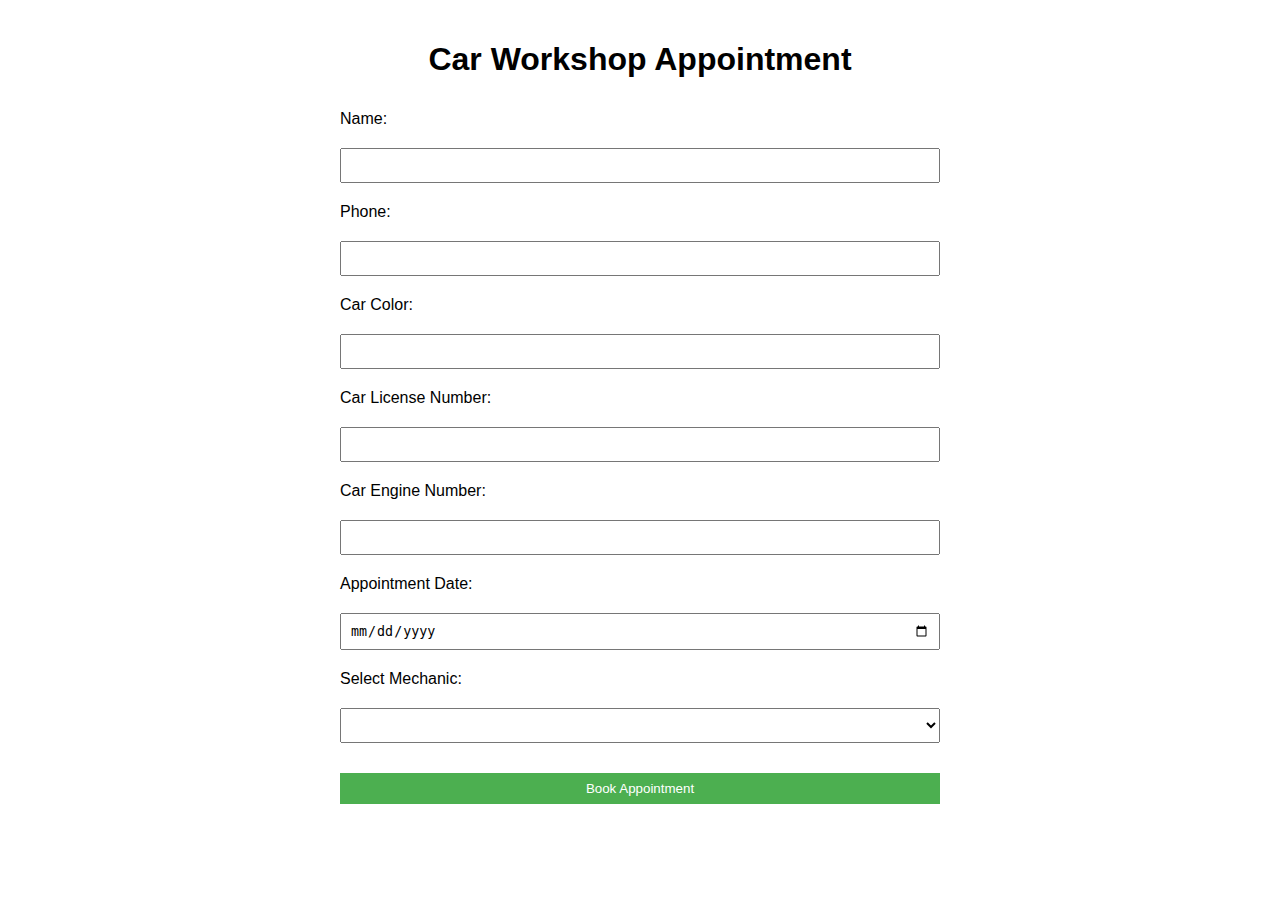
<file: index.html>
<!DOCTYPE html>
<html lang="en">
<head>
    <meta charset="UTF-8">
    <meta name="viewport" content="width=device-width, initial-scale=1.0">
    <title>Appointment System</title>
    <link rel="stylesheet" href="styles.css">
</head>
<body>
    <h1>Car Workshop Appointment</h1>
    <form action="submit_appointment.php" method="POST">
        <label for="name">Name:</label>
        <input type="text" id="name" name="name" required>
        <label for="phone">Phone:</label>
        <input type="text" id="phone" name="phone" required>
        <label for="car_color">Car Color:</label>
        <input type="text" id="car_color" name="car_color">
        <label for="car_license">Car License Number:</label>
        <input type="text" id="car_license" name="car_license" required>
        <label for="car_engine">Car Engine Number:</label>
        <input type="text" id="car_engine" name="car_engine" required>
        <label for="appointment_date">Appointment Date:</label>
        <input type="date" id="appointment_date" name="appointment_date" required>
        <label for="mechanic">Select Mechanic:</label>
        <select id="mechanic" name="mechanic" required></select>
        <input type="submit" value="Book Appointment">
    </form>
    <script src="script.js"></script>
</body>
</html>
</file>
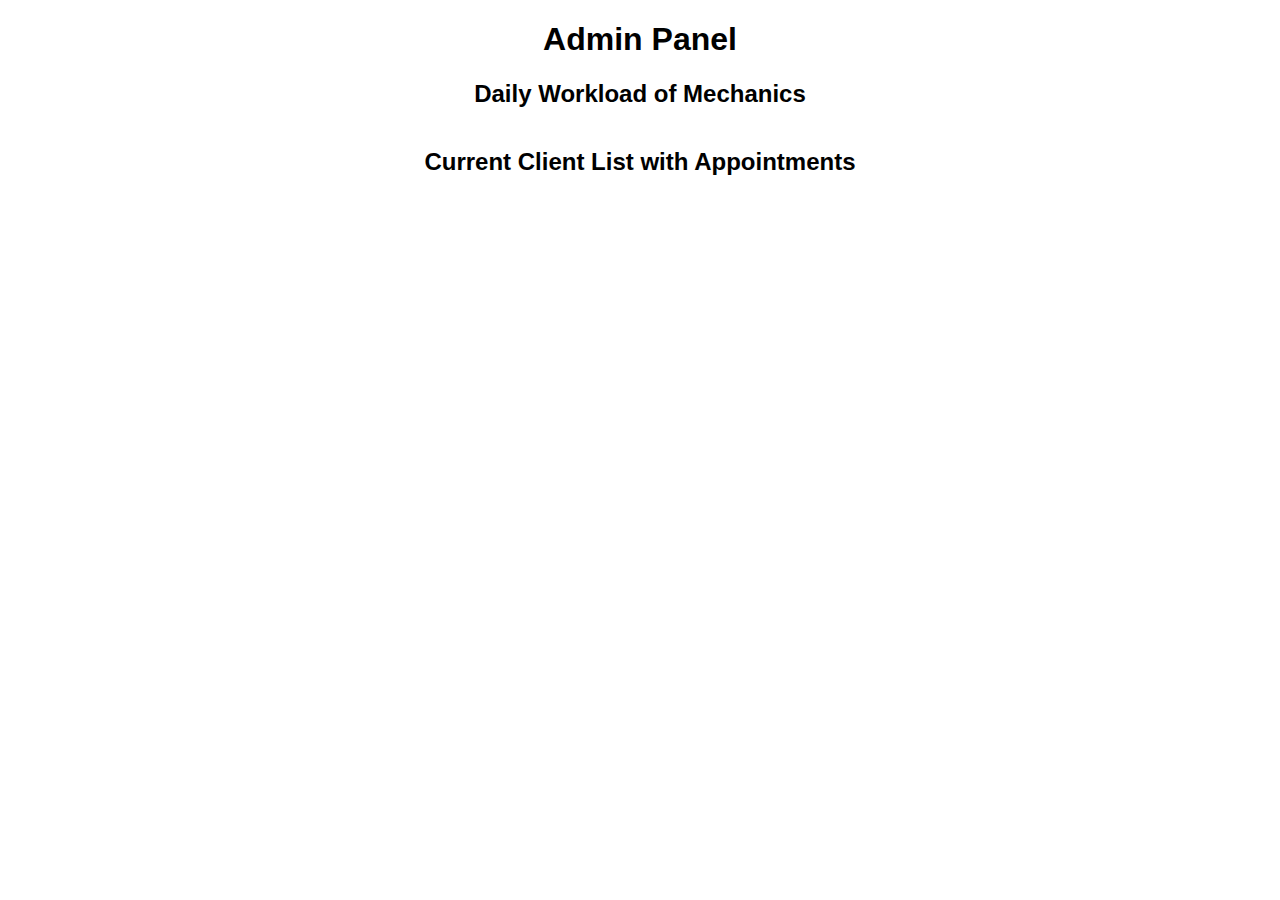
<file: admin.html>
<!DOCTYPE html>
<html lang="en">
<head>
    <meta charset="UTF-8">
    <meta name="viewport" content="width=device-width, initial-scale=1.0">
    <title>Admin Panel</title>
    <link rel="stylesheet" href="admin.css">
</head>
<body>
    <div class="container">
        <h1>Admin Panel</h1>

        <!-- Daily Workload Table -->
        <section>
            <h2>Daily Workload of Mechanics</h2>
            <div id="mechanicsWorkload"></div>
        </section>

        <!-- Current Client List with Appointments -->
        <section>
            <h2>Current Client List with Appointments</h2>
            <div id="currentAppointments"></div>
        </section>
    </div>

    <script src="admin.js"></script>
</body>
</html>
</file>
<file: styles.css>
body {
    font-family: Arial, sans-serif;
    padding: 20px;
    max-width: 600px;
    margin: auto;
}

h1 {
    text-align: center;
}

form {
    display: flex;
    flex-direction: column;
}

label {
    margin: 10px 0px;
}

input, select {
    padding: 8px;
    margin: 10px 0px;
}

input[type="submit"] {
    margin-top: 20px;
    background-color: #4CAF50;
    color: white;
    border: none;
    cursor: pointer;
}
</file>
<file: admin.css>
body {
    font-family: Arial, sans-serif;
    margin: 20px 10px;
    padding: 0;
}

.container {
    max-width: 800px;
    margin: auto;
}

h1, h2 {
    text-align: center;
}

section {
    margin-bottom: 40px;
}

table {
    width: 100%;
    border-collapse: collapse;
    margin-top: 20px;
}

table, th, td {
    border: 1px solid #ddd;
    padding: 8px;
    text-align: center;
}

th {
    background-color: #f2f2f2;
}
</file>
